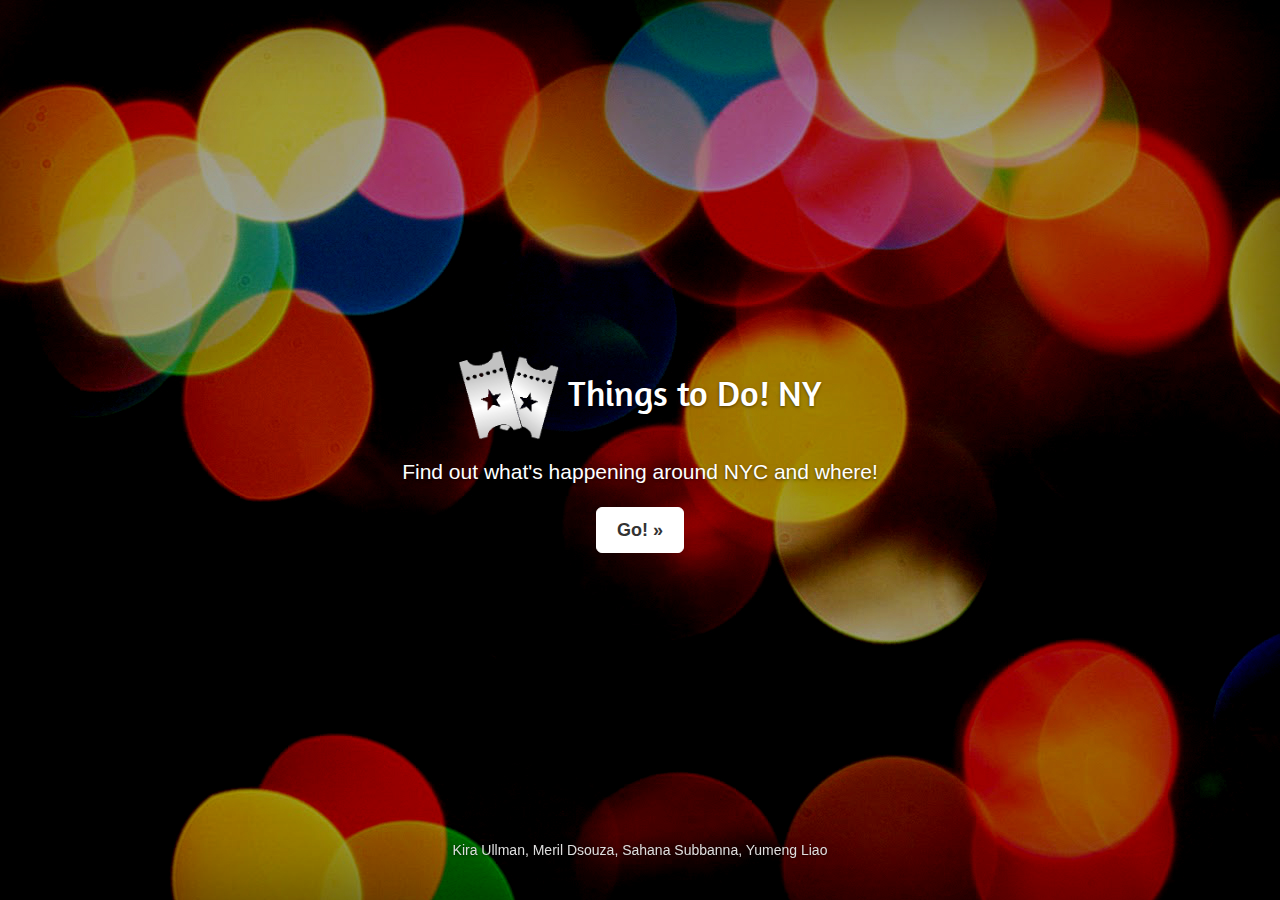
<file: UI_Eagles_webfiles/cover.html>
<!--used getbootstrap.com template as base-->
<!DOCTYPE html>
  <head>

    <title>Things to Do! NY</title>
    <!-- necessary css and js--> 
    <script type="text/javascript" src="jquery-2.1.1.js"></script>
    <link rel="stylesheet" href="https://maxcdn.bootstrapcdn.com/bootstrap/3.2.0/css/bootstrap.min.css">
    <script src="https://maxcdn.bootstrapcdn.com/bootstrap/3.2.0/js/bootstrap.min.js"></script>
    <link href="cover.css" rel="stylesheet">
    <script src="docs.min.js"></script>
    <link href='https://fonts.googleapis.com/css?family=Amaranth:700' rel='stylesheet' type='text/css'>
    
  </head>

  <body>

    <div class="site-wrapper">

      <div class="site-wrapper-inner">

        <div class="cover-container">

          <div class="inner cover">
            <h1 class="cover-heading"> <img src="ticket2edited.png" style="height:100px;width:auto;"> Things to Do! NY</h1>
            <p class="lead">Find out what's happening around NYC and where!</p>
            <p class="lead">
              <a href="index2.html" class="btn btn-lg btn-default" id ="goBtn">Go! &raquo;</a>
            </p>
          </div>

          <div class="mastfoot">
            <div class="inner">
              <p>Kira Ullman, Meril Dsouza, Sahana Subbanna, Yumeng Liao </p>
            </div>
          </div>

        </div>

      </div>

    </div>
  </body>
</html>
</file>
<file: UI_Eagles_webfiles/cover.css>
/* Copied from Bootstrap template on getbootstrap.com with a few modifications

/*
 * Globals
 */


/* Links */
a,
a:focus,
a:hover {
  color: #fff;
}

/* Custom default button */
.btn-default,
.btn-default:hover,
.btn-default:focus {
  color: #333;
  text-shadow: none; /* Prevent inheritence from `body` */
  background-color: #fff;
  border: 1px solid #fff;
}


/*
 * Base structure
 */

html,
body {
  height: 100%;
  background-image: url('coverbg.jpg');
}
body {
  color: #fff;
  text-align: center;
  text-shadow: 0 1px 3px rgba(0,0,0,.5);
}

/* Extra markup and styles for table-esque vertical and horizontal centering */
.site-wrapper {
  display: table;
  width: 100%;
  height: 100%; /* For at least Firefox */
  min-height: 100%;
  -webkit-box-shadow: inset 0 0 100px rgba(0,0,0,.5);
          box-shadow: inset 0 0 100px rgba(0,0,0,.5);
}
.site-wrapper-inner {
  display: table-cell;
  vertical-align: top;
}
.cover-container {
  margin-right: auto;
  margin-left: auto;
}

/* Padding for spacing */
.inner {
  padding: 30px;
}


/*
 * Header
 */
.masthead-brand {
  margin-top: 10px;
  margin-bottom: 10px;
}

.masthead-nav > li {
  display: inline-block;
}
.masthead-nav > li + li {
  margin-left: 20px;
}
.masthead-nav > li > a {
  padding-right: 0;
  padding-left: 0;
  font-size: 16px;
  font-weight: bold;
  color: #fff; /* IE8 proofing */
  color: rgba(255,255,255,.75);
  border-bottom: 2px solid transparent;
}
.masthead-nav > li > a:hover,
.masthead-nav > li > a:focus {
  background-color: transparent;
  border-bottom-color: #a9a9a9;
  border-bottom-color: rgba(255,255,255,.25);
}
.masthead-nav > .active > a,
.masthead-nav > .active > a:hover,
.masthead-nav > .active > a:focus {
  color: #fff;
  border-bottom-color: #fff;
}

@media (min-width: 768px) {
  .masthead-brand {
    float: left;
  }
  .masthead-nav {
    float: right;
  }
}


/*
 * Cover
 */

.cover {
  padding: 0 20px;
}
.cover .btn-lg {
  padding: 10px 20px;
  font-weight: bold;
}


/*
 * Footer
 */

.mastfoot {
  color: #DEDEDE;
}


/*
 * Affix and center
 */

@media (min-width: 768px) {
  /* Pull out the header and footer */
  .masthead {
    position: fixed;
    top: 0;
  }
  .mastfoot {
    position: fixed;
    bottom: 0;
  }
  /* Start the vertical centering */
  .site-wrapper-inner {
    vertical-align: middle;
  }
  /* Handle the widths */
  .masthead,
  .mastfoot,
  .cover-container {
    width: 100%; /* Must be percentage or pixels for horizontal alignment */
  }
}

@media (min-width: 992px) {
  .masthead,
  .mastfoot,
  .cover-container {
    width: 700px;
  }
}

.cover-heading {
  font-family: 'Amaranth', sans-serif;
}

#goBtn:hover {
  background-color: #0D47A1 ;
  color: white;
}
</file>
